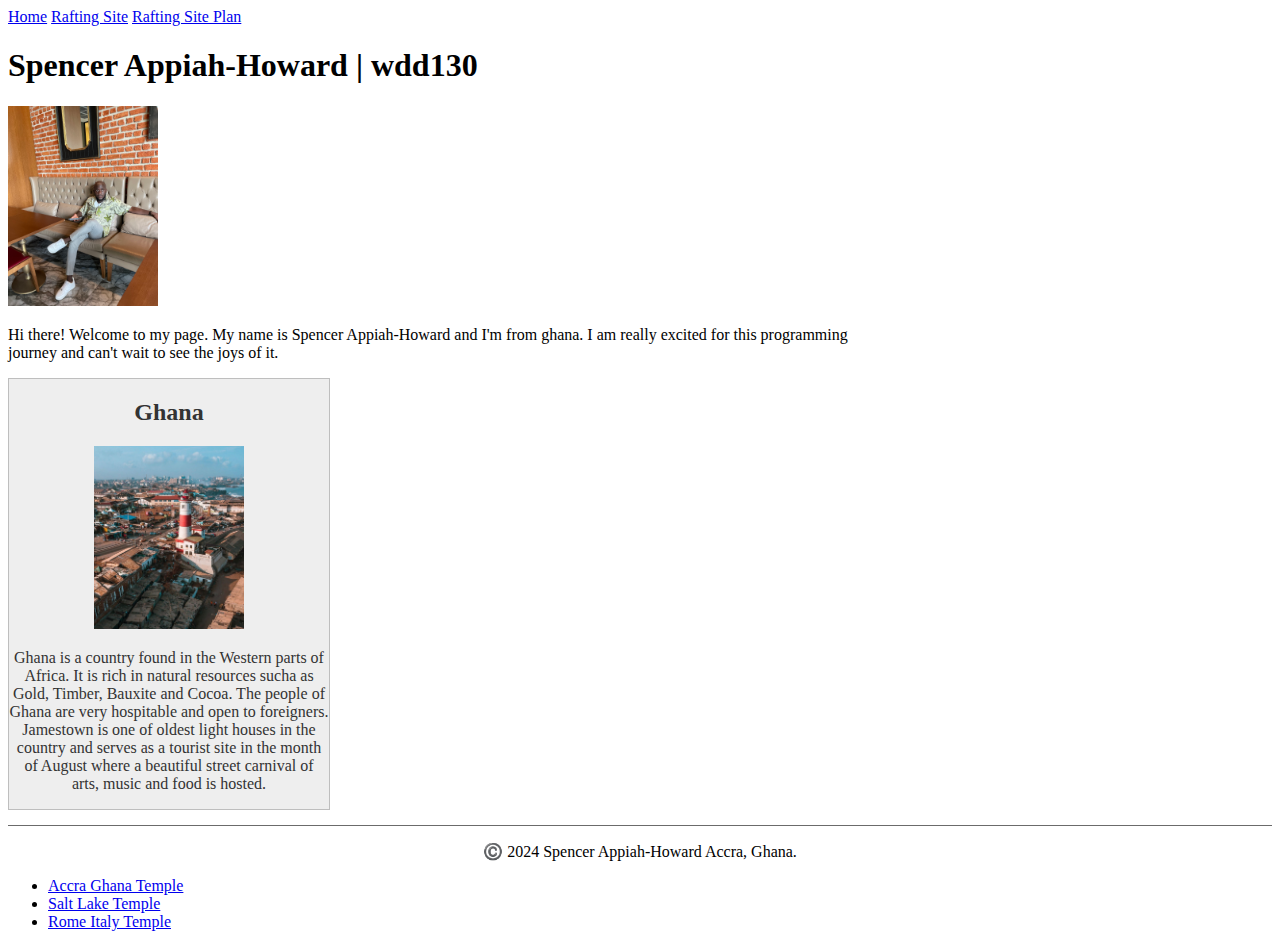
<file: index.html>
<!DOCTYPE html>
<html lang="en">
<head>
    <meta charset="UTF-8">
    <meta name="viewport" content="width=device-width, initial-scale=1.0">
    <link rel="stylesheet" href="styles/styles.css">
    <title>Spencer Appiah-Howard | WDD 130</title>
</head>
<body>
<header>
    <nav>
        <a href="#">Home</a>
        <a href="wwr/">Rafting Site</a>
        <a href="wwr/site-plan-rafting.html">Rafting Site Plan</a>
    </nav>

</header>
<main>
    <h1>Spencer Appiah-Howard | wdd130</h1>
    <img src="image/spenceimage.jpg" alt="Hello, my name is Spencer Appiah-Howard" width="200">
    <p>Hi there! Welcome to my page. My name is Spencer Appiah-Howard and I'm from ghana. I am really excited for this programming journey and can't wait to see the joys of it.</p>
    <aside>
        <h2>Ghana</h2>
        <img src="image/ghana.jpg" alt="Jamestown Accra">
        <p>Ghana is a country found in the Western parts of Africa. It is rich in natural resources sucha as Gold, Timber, Bauxite and Cocoa. The people of Ghana are very hospitable and open to foreigners. Jamestown is one of oldest light houses in the country and serves as a tourist site in the month of August where a beautiful street carnival of arts, music and food is hosted.</p>
    </aside>
</main>
<footer>
    <p> ©️ 2024 Spencer Appiah-Howard Accra, Ghana.</p>
</footer>
</body>
<ul>
    <li><a href="https://www.churchofjesuschrist.org/temples/details/accra-ghana-temple" target="_blank">Accra Ghana Temple</a></li>
    <li><a href="https://www.churchofjesuschrist.org/temples/details/salt-lake-temple" target="_blank"> Salt Lake Temple</a></li>
    <li><a href="https://www.churchofjesuschrist.org/temples/details/rome-italy-temple" target="_blank">Rome Italy Temple </a></li>
</ul>
</html>
</file>
<file: styles/styles.css>
main {
    max-width : 840px;
}

aside{
    width: 20rem;
    margin: 0rem;
    border: 1px solid rgba(0, 0, 0, 0.2); /* 1 */
    padding: 0rem;
    background-color: #eee;
    color: #333;
    text-align: center;
}
aside img {
    width : 200px;
    height : auto;
}
main img {
    width : 150px;
    height : auto;
}
p { padding: 0;}
footer {
    margin-top : 15px;
    border-top : 1px solid #00000094;
    text-align : center;
}
</file>
